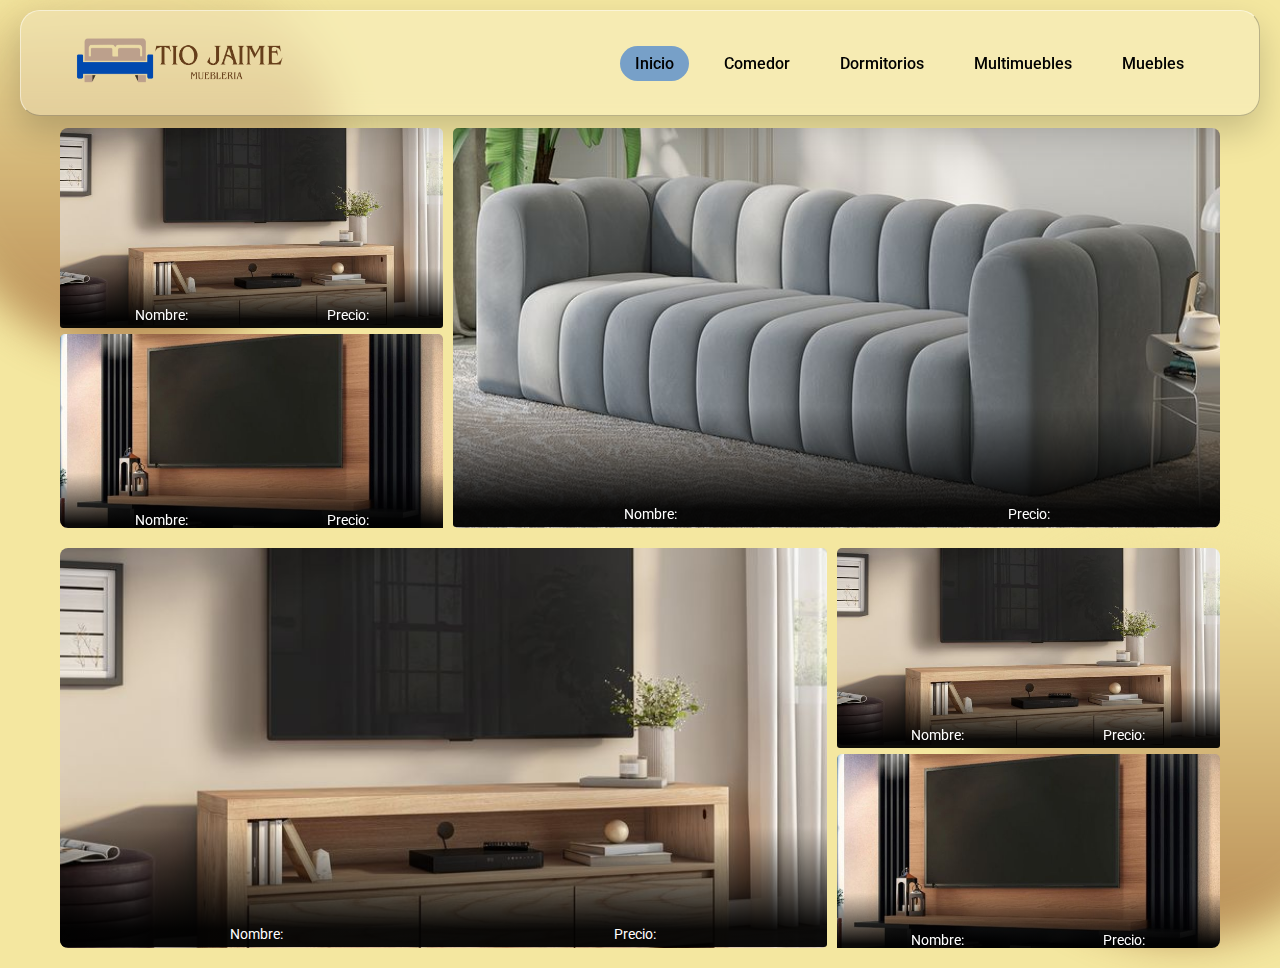
<file: index.html>
<!DOCTYPE html>
<html lang="en">
<head>
    <meta charset="UTF-8">
    <meta name="viewport" content="width=device-width, initial-scale=1.0">
    <title>Document</title>
    <link href="https://fonts.googleapis.com/css2?family=Roboto:wght@400;700&display=swap" rel="stylesheet">
    <link rel="stylesheet" href="style.css">
    <link rel="stylesheet" href="https://fonts.googleapis.com/css2?family=Material+Symbols+Rounded:opsz,wght,FILL,GRAD@20..48,100..700,0..1,-50..200&icon_names=search" />
</head>
<body>

    <div class="bubble bubble-1"></div>
    <div class="bubble bubble-2"></div>


    <header id="navbar">
        <a href="" class="logo"><img src="img/Tio-Jaime.png" alt=""></a>
            <ul>
                <li><a href="" class="active">Inicio</a></li>
                <li><a href="">Comedor</a></li>
                <li><a href="">Dormitorios</a></li>
                <li><a href="">Multimuebles</a></li>
                <li><a href="">Muebles</a></li>
            </ul>
    </header>

        <main class="catalogo">
            <div class="card">
                <div class="two-cards">
                    <div class="images">
                        <img src="img/EuroStyle.jpg" alt="">
                        <div class="text-content">
                            <p>Nombre: </p>
                            <p>Precio: </p>                        
                        </div>
                    </div>
                    <div class="images">
                        <img src="img/EuroStyleBlack.jpg" alt="">
                        <div class="text-content">
                            <p>Nombre: </p>
                            <p>Precio: </p>
                        </div>
                    </div>
                </div>
                <div class="banner">
                    <div class="images">
                        <img src="img/09b153fe8ea49db5511267d4de977b6a.jpg" alt="">
                        <div class="text-content">
                            <p>Nombre: </p>
                            <p>Precio: </p>
                        </div>
                    </div>
                </div>
            </div>
            <div class="cards">
                <div class="banner">
                    <div class="images">
                        <img src="img/EuroStyle.jpg" alt="">
                        <div class="text-content">
                            <p>Nombre: </p>
                            <p>Precio: </p>                        
                        </div>
                    </div>
                </div>
                <div class="two-cards">
                    <div class="images">
                        <img src="img/EuroStyle.jpg" alt="">
                        <div class="text-content">
                            <p>Nombre: </p>
                            <p>Precio: </p>
                        </div>
                    </div>
                    <div class="images">
                        <img src="img/EuroStyleBlack.jpg" alt="">
                        <div class="text-content">
                            <p>Nombre: </p>
                            <p>Precio: </p>
                        </div>
                    </div>
                </div>
            </div>
        </main>    

        
</body>
</html>
</file>
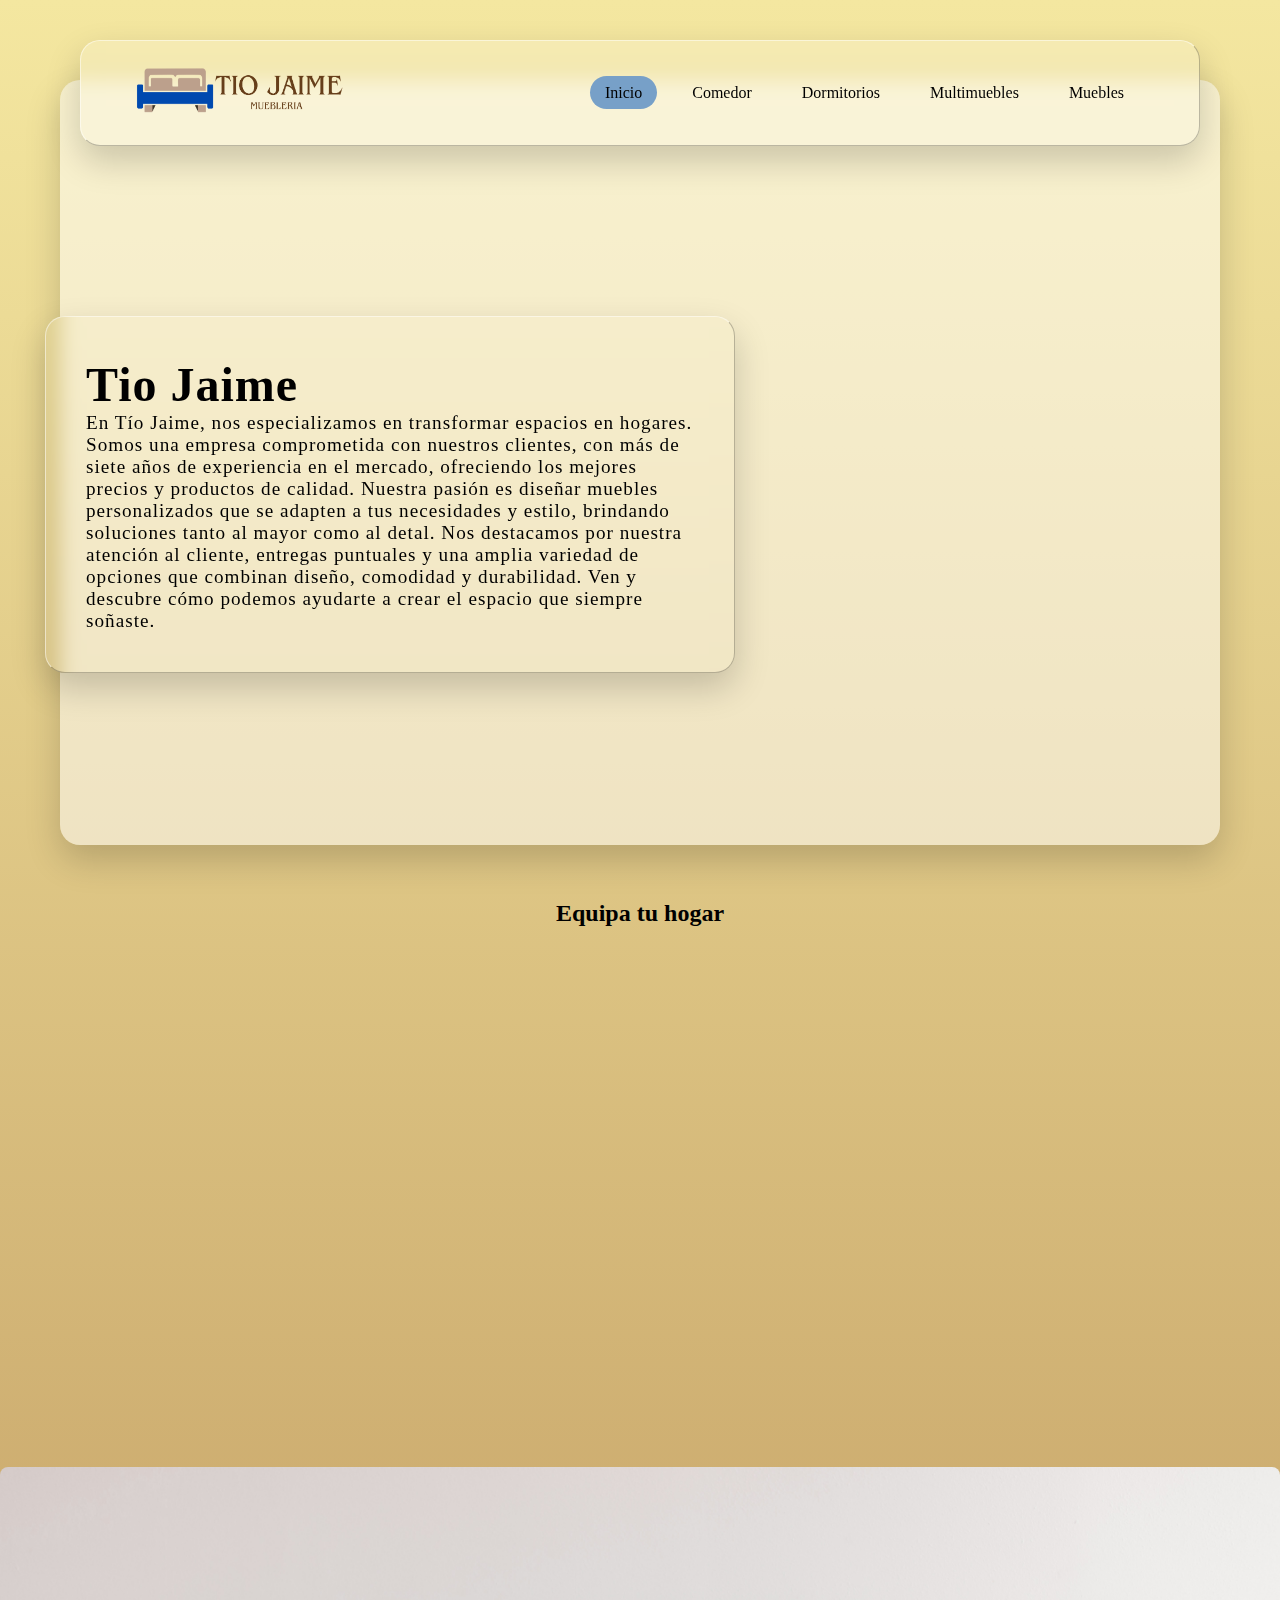
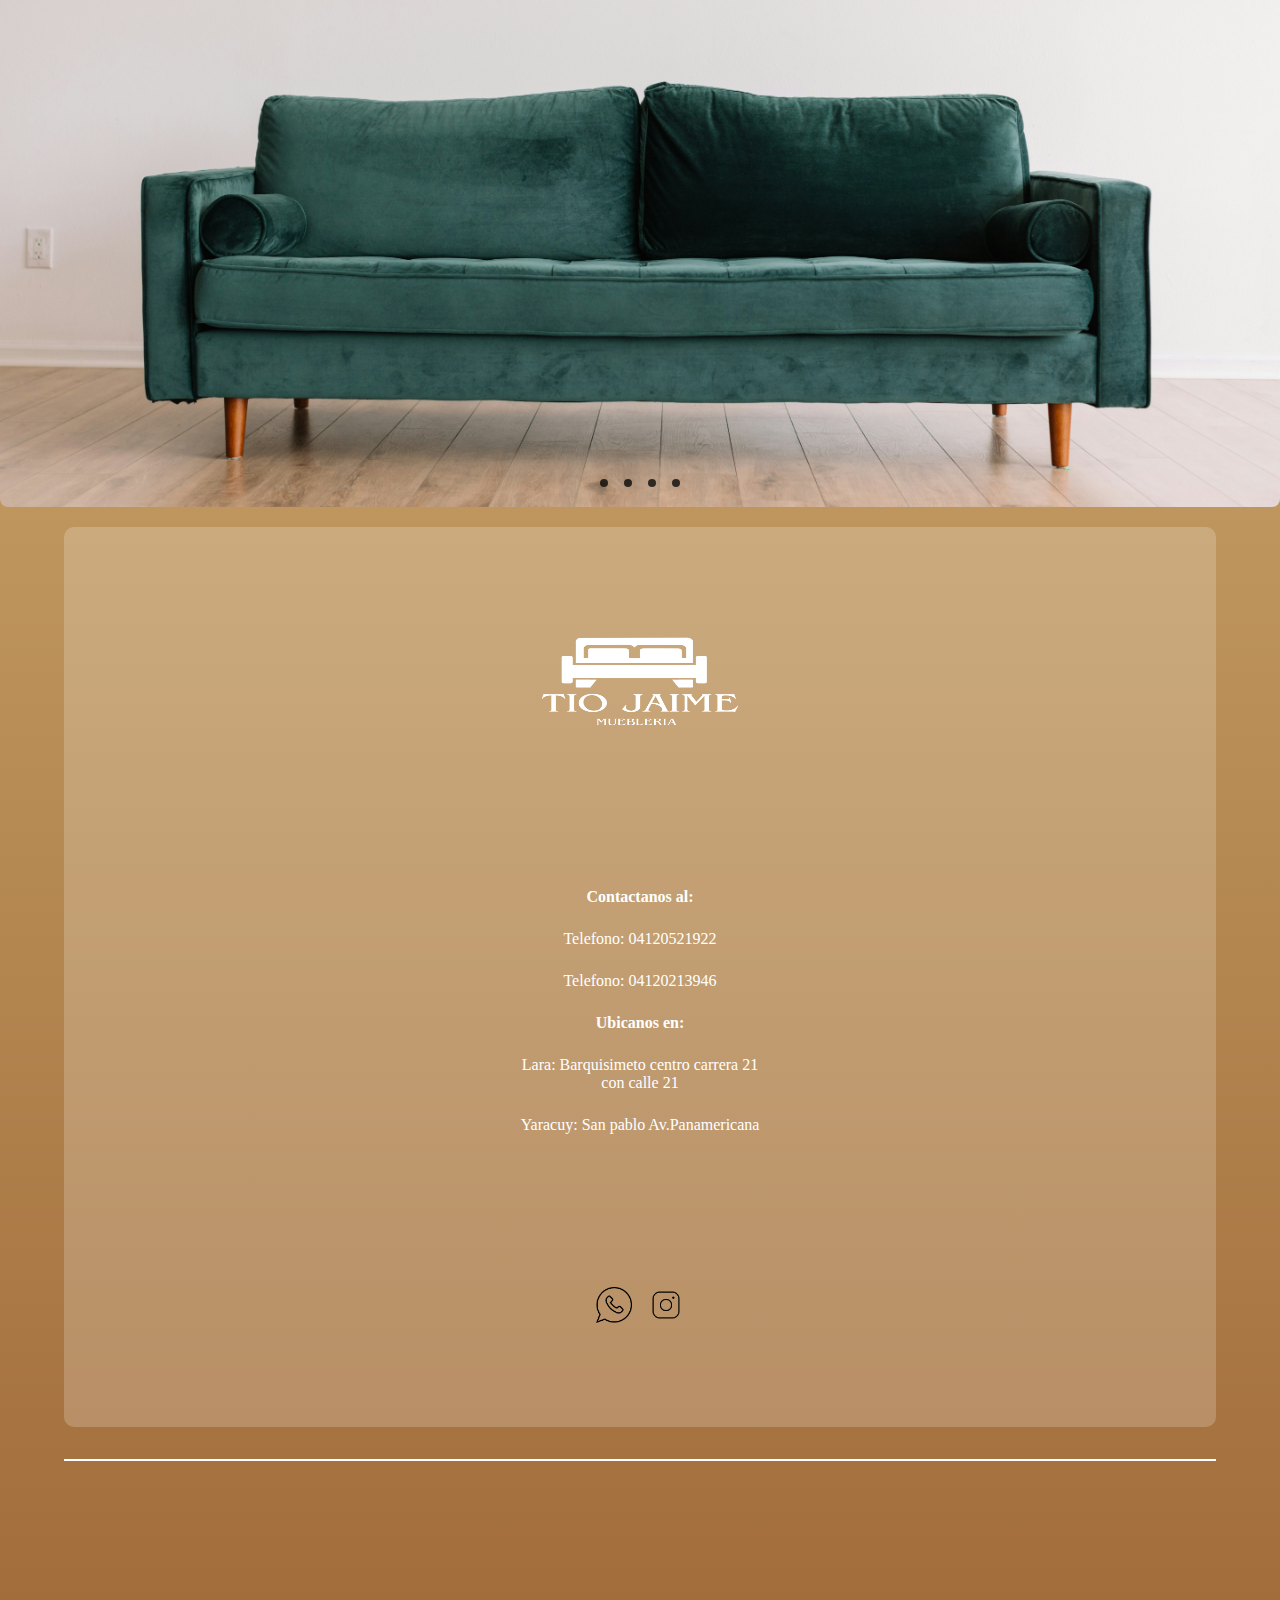
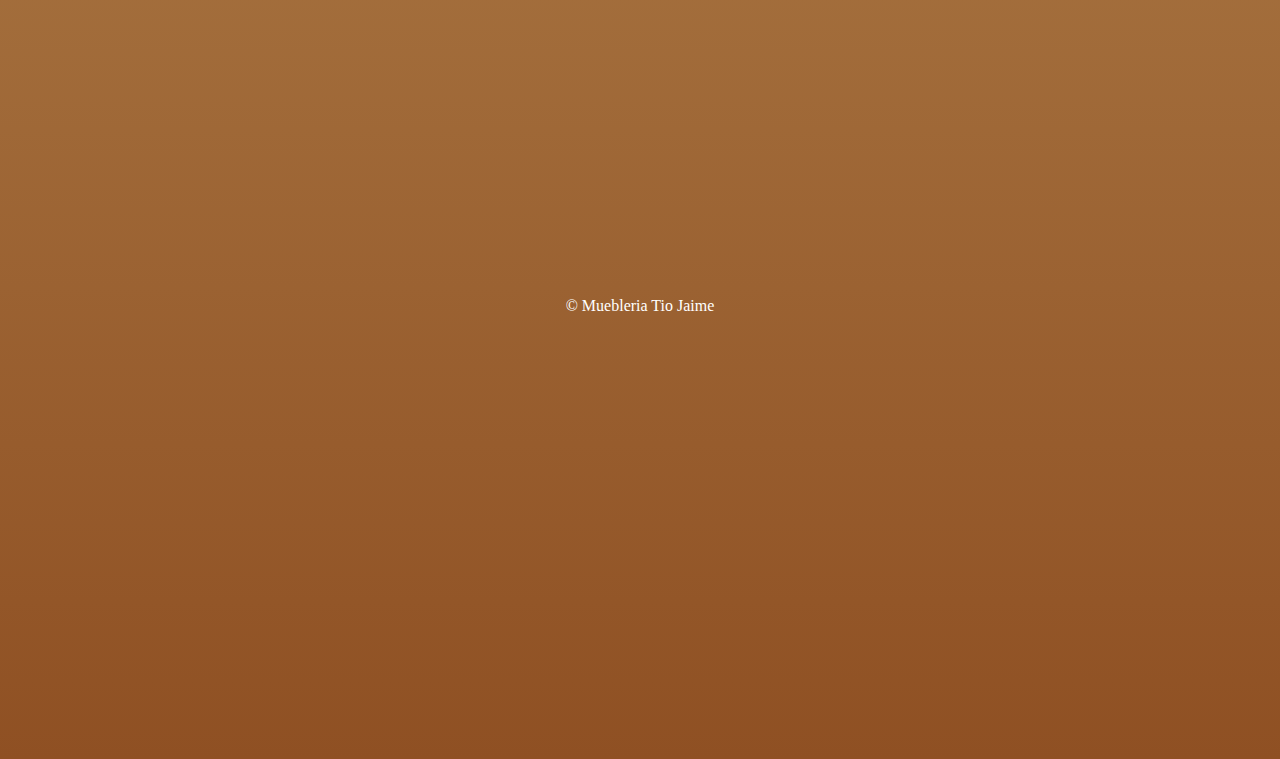
<file: main.html>
<!DOCTYPE html>
<html lang="en">
<head>
    <meta charset="UTF-8">
    <meta name="viewport" content="width=device-width, initial-scale=1.0">
    <link rel="stylesheet" href="main.css">
    <title>Document</title>
</head>
<body>
    
    <section>
        <div class="container">
            <header id="navbar">
                <a href="" class="logo"><img src="img/Tio-Jaime.png" alt=""></a>
                    <ul>
                        <li><a href="" class="active">Inicio</a></li>
                        <li><a href="">Comedor</a></li>
                        <li><a href="">Dormitorios</a></li>
                        <li><a href="">Multimuebles</a></li>
                        <li><a href="">Muebles</a></li>
                    </ul>
            </header>
                <div class="content">
                    <h2>Tio Jaime</h2>
                    <p>
                        En Tío Jaime, nos especializamos en transformar 
                        espacios en hogares. Somos una empresa comprometida
                        con nuestros clientes, con más de siete años de
                        experiencia en el mercado, ofreciendo los mejores
                        precios y productos de calidad. Nuestra pasión
                        es diseñar muebles personalizados que se adapten a tus
                        necesidades y estilo, brindando soluciones tanto
                        al mayor como al detal. Nos destacamos por nuestra
                        atención al cliente, entregas puntuales y una amplia
                        variedad de opciones que combinan diseño, comodidad
                        y durabilidad. Ven y descubre cómo podemos ayudarte
                        a crear el espacio que siempre soñaste.
                    </p>
                </div>
                <div class="img scroll-up">
                    <img src="img/hotels in Saudi Arabia.png" alt="">
                </div>
        </div>
        <div class="home">
            <h2>Equipa tu hogar</h2>
            <div class="container-cards">
                <div class="card scroll-up">
                    <img src="img/comedor.jpg" alt="">
                    <h3>Cocina</h3>
                    <p>Haz de tu cocina un lugar lleno de estilo y 
                       eficiencia con nuestra línea de muebles 
                       especialmente diseñados para este espacio. 
                       Contamos con gabinetes modernos que optimizan 
                       el almacenamiento, mesas prácticas para tus 
                       comidas diarias y sillas ergonómicas que aportan 
                       comodidad. Cada pieza está pensada para que 
                       disfrutes al máximo cada momento, ya sea cocinando 
                       o compartiendo con los tuyos.
                    </p>
                </div>
                <div class="card scroll-up">
                    <img src="img/cama.jpg" alt="">
                    <h3>habitaciones</h3>
                    <p>Crea el refugio perfecto para descansar y relajarte
                       con nuestra línea de mobiliario para el dormitorio.
                       Descubre camas elegantes que combinan diseño y 
                       comodidad, cabeceras únicas que realzan el estilo 
                       de tu espacio, y armarios amplios que facilitan la 
                       organización de tus prendas y accesorios. 
                       Todo está diseñado para brindarte un ambiente 
                       armonioso que invite al descanso y al bienestar.
                    </p>
                </div>
                <div class="card scroll-up">
                    <img src="img/EuroStyle.jpg" alt="">
                    <h3>Sala</h3>
                    <p>Convierte tu sala de estar en el centro de 
                       reuniones y momentos especiales con nuestra 
                       colección de muebles. Desde sofás suaves y cómodos 
                       que invitan a relajarte, hasta mesas de centro 
                       funcionales y modernos centros de entretenimiento 
                       que destacan por su diseño contemporáneo. 
                       Crea un espacio cálido y acogedor donde disfrutar 
                       de películas, conversaciones y momentos 
                       inolvidables con familia y amigos.
                    </p>
                </div>
                <div class="card scroll-up">
                    <img src="img/oficina.jpg" alt="">
                    <h3>Oficina</h3>
                    <p>Convierte tu sala de estar en el centro de 
                       reuniones y momentos especiales con nuestra 
                       colección de muebles. Desde sofás suaves y cómodos 
                       que invitan a relajarte, hasta mesas de centro 
                       funcionales y modernos centros de entretenimiento 
                       que destacan por su diseño contemporáneo. 
                       Crea un espacio cálido y acogedor donde disfrutar 
                       de películas, conversaciones y momentos 
                       inolvidables con familia y amigos.
                    </p>
                </div>
            </div>
            </div>
    </section>

    <div class="carousel">
        <div class="carousel-inner">
            <img src="img/slider-1.jpg" alt="Image 1" id="slider-1">
            <img src="img/slider-3.jpg" alt="Image 3" id="slider-2">
            <img src="img/slider-2.jpg" alt="Image 2" id="slider-3">
            <img src="img/slider-4.jpg" alt="Image 4" id="slider-4">
        </div>
        <div class="slider-nav">
            <a href="#slider-1"></a>
            <a href="#slider-2"></a>
            <a href="#slider-3"></a>
            <a href="#slider-4"></a>
        </div>
    </div>
    <footer class="footer">
        <div class="footer_content">
            <section class="footer_main">
                <a href="" class="footer__logo">
                    <img src="img/Logo-2.png" alt="Logo" class="logo__footer">
                </a>
                <article class="footer__contact">
                    <h4>Contactanos al:</h4>
                    <p>Telefono: 04120521922</p>
                    <p>Telefono: 04120213946</p>
                    <h4>Ubicanos en:</h4>
                    <p>Lara: Barquisimeto centro carrera 21 con calle 21</p>
                    <p>Yaracuy: San pablo Av.Panamericana</p>
                </article>
                <nav class="footer__social">
                    <a href="" class="footer__social-links">
                        <img src="img/whatsapp_icon.png" alt="" class="footer__media">
                    </a>
                    <a href="" class="footer__social-links">
                        <img src="img/instagram_icon.png" alt="" class="footer__media">
                    </a>

                </nav>
            </section>
            <section class="footer__copyright">
                <p class="footer__copyright-text">
                    &copy; Muebleria Tio Jaime
                </p>
            </section>
        </div>
    </footer>

    <script src="main.js"></script>
</body>
</html>
</file>
<file: main.css>
@import url(root.css);

*{
    margin: 0;
    padding: 0;
    box-sizing: border-box;
    font-family: 'Poppins' sans-serif;
}

body{
    background: var(--color-background);
    overflow: auto; /* Habilita el desplazamiento */
    scrollbar-width: none; /* Firefox */
    -ms-overflow-style: none; /* IE y Edge */
}
  
  ::-webkit-scrollbar {
    display: none; /* Oculta la barra de scroll en navegadores WebKit */
  }
  

section{
    display: grid;
    justify-content: center;
    align-items: center;
    min-height: 100vh;
    padding: var(--padding-item);
}

.container{
    position: relative;
    width: 100%;
    min-height: 85vh;
    background: var(--background-1);
    box-shadow: var(--box-shadow-1);
    border-radius: var(--border-radius-item);
    display: flex;
    justify-content: space-between;
    align-items: center;
    padding: var(--padding-item);
    margin-top: 40px;
}

.container header .logo img{
    width: 220px;
    height: 60px;
}

header{
    position: absolute;
    top: -40px;
    right: 20px;
    left: 20px;
    padding: 20px 50px;
    display: flex;
    justify-content: space-between;
    align-items: center;
    background: var(--background-2);
    box-shadow: var(--box-shadow-1);
    border-radius: var(--border-radius-item);
    backdrop-filter: blur(10px);
    border: 1px solid var(--border-color);
    border-top: 1px solid var(--background-1);
    border-left: 1px solid var(--background-1);
    z-index: 10;
    transition: all .3s ease;
}

header ul{
    display: flex;
}

header ul li{
    list-style: none;
    margin: 0 10px;


}

header ul li a{
    text-decoration: none;
    font-weight: 500;
    color: var(--basic-color);
    padding: 8px 15px;
    border: 25px;
}

header ul li a.active,
header ul li a:hover{
    background: var(--secondary-color);
    box-shadow: 0 5px 10px var(--box-shadow-1);
    border-radius: var(--border-radius-item);
}

.content{
    transform: translateX(-75px);
    max-width: 700px;
    max-height: 500px;
    box-shadow: var(--box-shadow-1);
    border-radius: var(--border-radius-item);
    backdrop-filter: blur(10px);
    border: 1px solid var(--border-color);
    border-top: 1px solid var(--background-1);
    border-left: 1px solid var(--background-1);
    padding: 40px;
    letter-spacing: 1px;
    margin-top: 4rem;
}

.content h2{
    font-size: 3em;
    color: var(--color);
}

.content p{
    font-size: 1.2em;
    color: var(--color);
}

.img img{
    margin: 0;
    height: 350px;
    width: 350px;
}

/* ---------------------------- HOME ----------------------------- */

.home{
    display: grid;
    width: 100%;
    margin-top: 55px;
}

.container-cards{
    display: grid;
    grid-template-columns: repeat(auto-fit, minmax(200px, 1fr));
    gap: 15px;
}

.home h2{
    text-align: center;
}


.card{
    background: var(--background-1);
    box-shadow: var(--box-shadow-1);
    padding: 10px 20px;
    height: 100%;
    text-align: center;
    border-radius: var(--border-radius-item);
}

.home .card img{
    width: 100%;
    height: 180px;
    object-fit: cover;
    border-radius: var(--border-radius-item);
}

.home .card h3{
    margin: 15px 0 10px 0;
}

 /* ---------------------------- SLIDESHOW ----------------------------- */


  .carousel{
    position: relative;
    width: 100%;
    margin: 15px 0 0 0;
  }

  .carousel-inner{
    display: flex;
    aspect-ratio: 18 / 9;
    overflow-x: auto;
    scroll-snap-type: x mandatory;
    scroll-behavior: smooth;
    box-shadow: 0 1.5rem 3rem -0.75rem hsla(0%, 0%, 0%, 0.25%);
    border-radius: 0.5rem;
  }

  .carousel-inner img{
    flex: 1 0 100%;
    scroll-snap-align: start;
    object-fit: cover;
  }

  .slider-nav{
    display: flex;
    column-gap: 1rem;
    position: absolute;
    bottom: 1.25rem;
    left: 50%;
    transform: translateX(-50%);
    z-index: 1;
 }


 .slider-nav a{
    width: 0.5rem;
    height: 0.5rem;
    border-radius: 50%;
    background-color: #000;
    opacity: 0.75;
    transition: opacity ease 250ms;
 }

 .slider-nav a:hover{
    opacity: 1;
 }

 /* ---------------------------- FOOTER ----------------------------- */

 footer{
    background-color: var(--color);
 }

 .footer_content{
    color: white;
    padding: 0;
    width: min(90%, 1200px);
    overflow: hidden;
    margin: 0 auto;
 }

 .footer_main{
    border-radius: 10px;
    background-color: var(--background-2);
    display: grid;
    gap: 1.5rem;
    justify-items: center;
    margin-top: 20px;
 }

 .footer__contact{
    max-width: 250px;
    display: grid;
    gap: 1.5rem;
    text-align: center;
 }

 .footer__logo img{
    width: 220px;
    height: 100px;
 }

 .footer__social{
    display: grid;
    grid-auto-flow: column;
    gap: 1rem;
 }

 .footer__social-links{
    width: 36px;
    height: 36px;
    border-radius: 50%;
    display: flex;
    align-items: center;
    justify-content: center;
 }

 .footer__social-links img{
    width: 36px;
    height: 36px;  
 }

 .footer__copyright{
    margin-top: 2rem;
    padding-top: 2rem;
    border-top: 2px solid #fff;
 }

 .footer__copyright-text{
    text-align: center;
 }

 /* ---------------------------- Scroll-Opacity ----------------------------- */

.scroll-up{
    transform: translateY(20px); 
    opacity: 0;   
    transition: opacity 2s cubic-bezier(0.25, 0.1, 0.25, 1), transform 2s cubic-bezier(0.25, 0.1, 0.25, 1);
}

.scroll-up.visible{
    transform: translateY(0);
    opacity: 1;
}

 /* ---------------------------- RESPONSIVE ----------------------------- */


@media (max-width: 1024px){

    .container{
        width: 100%;
    }

    header{
        top: -40px;
    }

    .container header .logo img{
        width: 200px;
    }

    .content{
        transform: translateX(-65px);
        margin-top: 0;
        padding: 20px;
    }


}


@media (max-width: 768px){
    header{
        padding: 20px 5px;
        top: -30px;
    }

    header ul li{
        margin: 0 2px;
    }

    header ul li a{
        padding: 8px 5px;
    }


    .container header .logo img{
    width: 160px;
    height: 50px;
    }

    .container{
        width: 100%;
        padding: 20px;
        margin-top: 20px;
    }

    .content p{
        font-size: 15px;
    }

    .content{
        padding: 20px;
    }

    .img img{
        width: 200px;
        height: 200px;
    }

    .container-cards{
    grid-template-columns: repeat(auto-fit, minmax(300px, 2fr));
    }


    .carousel-inner{
        aspect-ratio: 26 / 16;
        width: 768px;
    }

    .carousel-inner img{
        width: 100%;
        left: 0;
        position: sticky;
        scroll-snap-align: center;

    }

}

@media (max-width: 425px){

    section{
        padding: 0 20px;
        margin-top: 70px;
    }

    .container{
        width: 100%;
        justify-content: center;
        flex-direction: column;
        padding: 20px;
    }

    header{
        left: 0;
        right: 0;
        position: fixed;
        border-radius: 0;
        flex-direction: column;
        font-size: 12px;
        margin-top: 30px;
        z-index: 100;
        align-items: start;
        padding: 5px 5px 15px 5px;
    }


    header ul li a{
        padding: 5px 15px;
    }

    .container header .logo img{
        width: 160px;
        height: 45px;
        margin-left: 135px;
    }

    .content{
        transform: translateX(0);
        margin-top: 0;
    }

    .content h2{
        font-size: 1.5rem;
    }


    .img img{
        margin: 0;
    }

    .carousel-inner{
        width: 425px;
        aspect-ratio: 12 / 11;
    }


}

@media (max-width: 375px){
    header ul li a{
        padding: 5px 10px;
    }

    .container header .logo img{
        margin-left: 110px;
    }

    .carousel-inner{
        aspect-ratio: 10 / 9;
        width: 375px;
    }

}

@media (max-width: 320px){

    section{
        padding: 0 10px;
    }

    .container{
        padding: 10px;
    }


    .container header .logo img{
        margin-left: 80px;
    }

    header ul li{
        margin: 0 4px;
    }


    header ul li a{
        padding: 5px 3px;
    }

    .carousel-inner{
        aspect-ratio: 10 / 9;
        width: 320px;
    }

}
</file>
<file: style.css>
/* General Reset */
@import url(root.css);

* {
    margin: 0;
    padding: 0;
    box-sizing: border-box;
  }
  
  body {
    font-family: 'Roboto', sans-serif;
    background: var(--primary-color);
    overflow: auto; /* Habilita el desplazamiento */
    scrollbar-width: none; /* Firefox */
    -ms-overflow-style: none; /* IE y Edge */
  }

  ::-webkit-scrollbar {
    display: none; /* Oculta la barra de scroll en navegadores WebKit */
  }

  .bubble {
    position: fixed;
    width: 400px;
    height: 400px;
    border-radius: 50%;
    background: var(--color-background);
    opacity: 0.6;
    filter: blur(20px); /* Hace que la burbuja esté difuminada */
}

.bubble-1 {
    top: -5%;
    left: -5%;
}

.bubble-2 {
    top: 60%;
    right: -8%;
}

  
/* ------------------------ MENU ----------------------------------------- */
    
  header{
    top: 10px;
    right: 20px;
    left: 20px;
    padding: 20px 50px;
    display: flex;
    justify-content: space-between;
    align-items: center;
    background: var(--background-2);
    box-shadow: var(--box-shadow-1);
    border-radius: var(--border-radius-item);
    backdrop-filter: blur(10px);
    border: 1px solid var(--border-color);
    border-top: 1px solid var(--background-1);
    border-left: 1px solid var(--background-1);
    position: absolute;
    z-index: 10;
    transition: all .3s ease;
  }

  header .logo img{
    width: 220px;
    height: 60px;
  }
  
  header ul{
      display: flex;
  }
  
  header ul li{
      list-style: none;
      margin: 0 10px;
  
  
  }
  
  header ul li a{
      text-decoration: none;
      font-weight: 500;
      color: var(--basic-color);
      padding: 8px 15px;
      border: 25px;
  }
  
  header ul li a.active,
  header ul li a:hover{
      background: var(--secondary-color);
      box-shadow: 0 5px 10px var(--box-shadow-1);
      border-radius: var(--border-radius-item);
  }
  
  /*------------------------- Catalog Layout ---------------------------*/
  .catalogo {
    display: grid;
    grid-template-columns: 1fr;
    gap: 20px;
    padding: 8rem 1.25rem 1.25rem 1.25rem;
    max-width: 1200px;
    margin: 0 auto;
  }

  /* Card Styles */
  .card {
    display: grid;
    grid-template-columns: 1fr 2fr;
    gap: .6rem;
    border-radius: 8px;
    overflow: hidden;
    max-height: 25rem;
    position: relative;
  }

  .cards{
    display: grid;
    grid-template-columns: 2fr 1fr;
    gap: .6rem;
    border-radius: 8px;
    overflow: hidden;
    max-height: 25rem;  
}

  .two-cards{
    display: flex;
    flex-direction: column;
    gap: .3rem;
    position: relative;
    overflow: hidden;
  }

  .banner{
    position: relative;
    overflow: hidden;
  }

  .images{
    position: relative;
    height: 100%;
  }

  .text-content{
    position: absolute;
    bottom: 1px;
    left: 0;
    height: 30%;
    width: 100%;
    background:linear-gradient(to top, rgba(0, 0, 0, 0.948) 15%, rgba(0, 0, 0, 0));
    color: white;
    text-align: center;
    border-radius: 3px;
    padding: 5px;
    font-size: 14px;
    display: flex;
    justify-content: space-around;
    align-items: end;
  }

  .two-cards img {
    width: 100%;
    height: 100%;
    object-fit: cover;
    overflow: hidden;
    border-radius: 5px;
    max-height: 12.3rem;
    transition:  0.4s;
  }

  .banner img{
    max-height: 25rem;
    width: 100%;
    height: 100%;
    border-radius: 5px;
    object-fit: cover;
    transition:  0.4s;
  }
  
  img:hover {
    transform: scale(1.03);
    border-radius: 5px;
}

  /*--------------------------- Responsive Design --------------------------*/

  @media (max-width: 1024px){
  
  header .logo img{
      width: 200px;
  }

  }

  @media (max-width: 768px) {
  
    header{
      padding: 20px 5px;
  }

  header ul li{
      margin: 0 2px;
  }

  header ul li a{
      padding: 8px 5px;
  }
  
  header .logo img{
    width: 160px;
    height: 50px;
    }


  }
  
  @media (max-width: 425px) {

    header{
      left: 0;
      right: 0;
      position: fixed;
      border-radius: 0;
      flex-direction: column;
      font-size: 12px;
      margin-top: -9px;
      z-index: 100;
      align-items: start;
      padding: 5px 5px 15px 5px;
  }


  header ul li a{
      padding: 5px 15px;
  }

  header .logo img{
      width: 160px;
      height: 45px;
      margin-left: 135px;
  }


  .text-content{
    font-size: 8px;
    bottom: 0;
  }

  .catalogo{
    padding: 7rem 1.25rem 1.25rem 1.25rem;
  }

  }
  

  @media (max-width: 375px) {

    header{
      align-items: center;
    }

    header ul li a{
      padding: 5px 10px;
  }

  header .logo img{
      margin-left: 10px;
  }

  }

  @media (max-width: 320px){
    
    header{
      font-size: 10px;
    }

    header ul li{
      margin: 0;
    }

    .catalogo{
      padding: 6rem 1rem 1rem 1rem;
    }

  }
</file>
